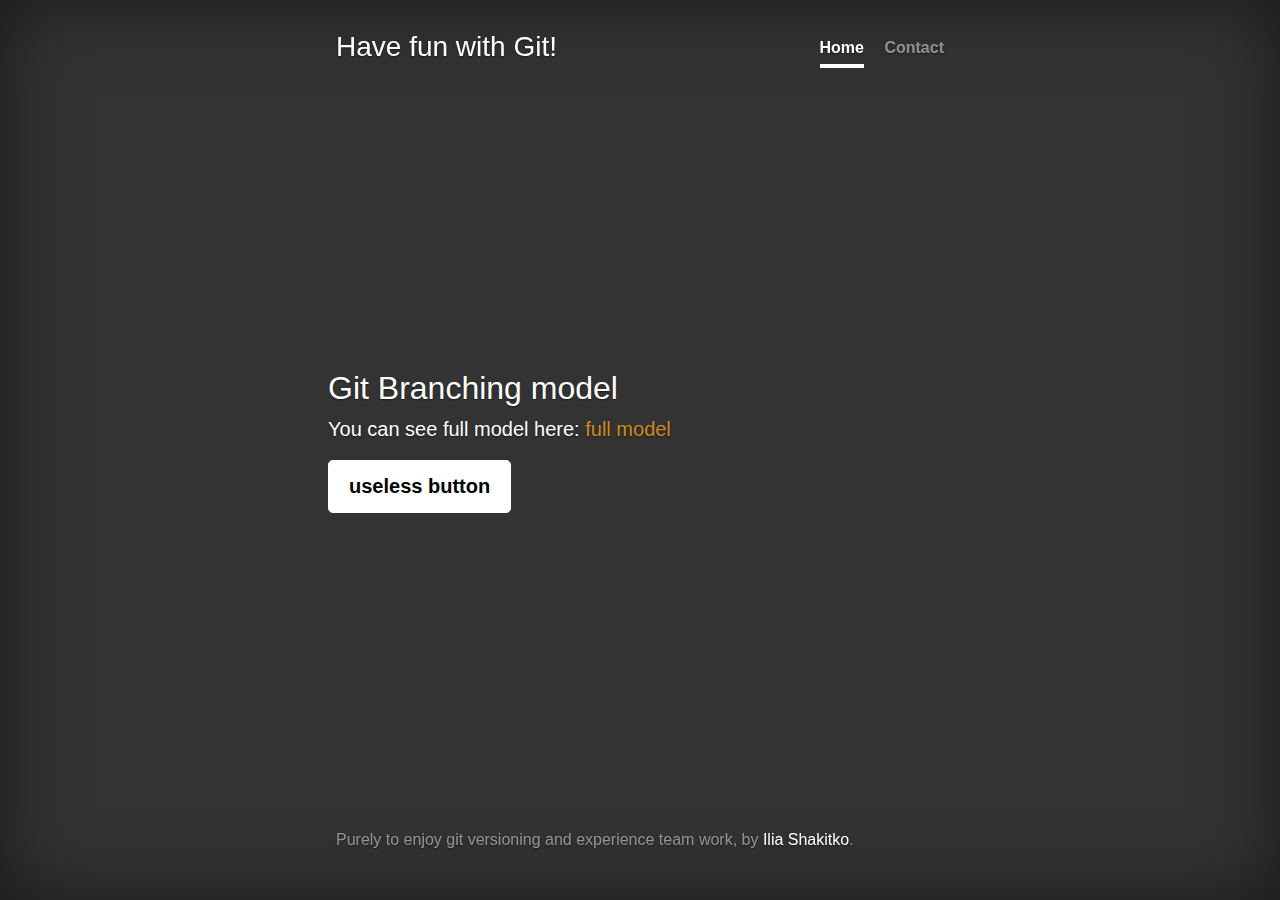
<file: index.html>
<!DOCTYPE html>
<html lang="en" hola_ext_inject="disabled"><head><meta http-equiv="Content-Type" content="text/html; charset=UTF-8">
    <meta charset="utf-8">
    <meta http-equiv="X-UA-Compatible" content="IE=edge">
    <meta name="viewport" content="width=device-width, initial-scale=1, shrink-to-fit=no">
    <!-- The above 3 meta tags *must* come first in the head; any other head content must come *after* these tags -->
    <meta name="description" content="">
    <meta name="author" content="">
    <link rel="icon" href="https://v4-alpha.getbootstrap.com/favicon.ico">

    <title>Git playground</title>

    <!-- Bootstrap core CSS -->
    <link href="css/bootstrap.min.css" rel="stylesheet">

    <!-- Custom styles for this template -->
    <link href="css/cover.css" rel="stylesheet">
  <style type="text/css"></style><style id="style-1-cropbar-clipper">/* Copyright 2014 Evernote Corporation. All rights reserved. */
.en-markup-crop-options {
    top: 18px !important;
    left: 50% !important;
    margin-left: -100px !important;
    width: 200px !important;
    border: 2px rgba(255,255,255,.38) solid !important;
    border-radius: 4px !important;
}

.en-markup-crop-options div div:first-of-type {
    margin-left: 0px !important;
}
</style></head>

  <body cz-shortcut-listen="true">

    <div class="site-wrapper">

      <div class="site-wrapper-inner">

        <div class="cover-container">

          <div class="masthead clearfix">
            <div class="inner">
              <h3 class="masthead-brand">Have fun with Git!</h3>
              <nav class="nav nav-masthead">
                <a class="nav-link active" href="#">Home</a>
                <a class="nav-link" href="contact.html">Contact</a>
              </nav>
            </div>
          </div>

          <div class="inner cover">
            <h2>Git Branching model</h2>
            <p class="lead">You can see full model here: <a class="nav-link active" href="http://nvie.com/posts/a-successful-git-branching-model/">full model</a></p>
            <p class="lead">
              <a href="#" class="btn btn-lg btn-secondary">useless button</a>
            </p>
            <p><div id="block"></div></p>
          </div>

          <div class="mastfoot">
            <div class="inner">
              <p>Purely to enjoy git versioning and experience team work, by <a href="https://github.com/svscorp">Ilia Shakitko</a>.</p>
            </div>
          </div>

        </div>

      </div>

    </div>

    <!-- Placed at the end of the document so the pages load faster -->
    <script src="js/jquery.min.js"></script>
    <script>window.jQuery || document.write('<script src="https://v4-alpha.getbootstrap.com/assets/js/vendor/jquery.min.js"><\/script>')</script>

    <!-- Uncaught Error: Bootstrap tooltips require Tether [fix] -->
    <script src="https://raw.githubusercontent.com/HubSpot/tether/master/dist/js/tether.min.js"></script>
    
    <!-- Bootstrap core JavaScript -->
    <script src="js/bootstrap.min.js"></script>

    <!-- IE10 viewport hack for Surface/desktop Windows 8 bug -->
    <script src="js/ie10-viewport-bug-workaround.js"></script>

    <!-- Custom scripts -->
    <script src="js/scripts.js"></script>
 </body></html>
</file>
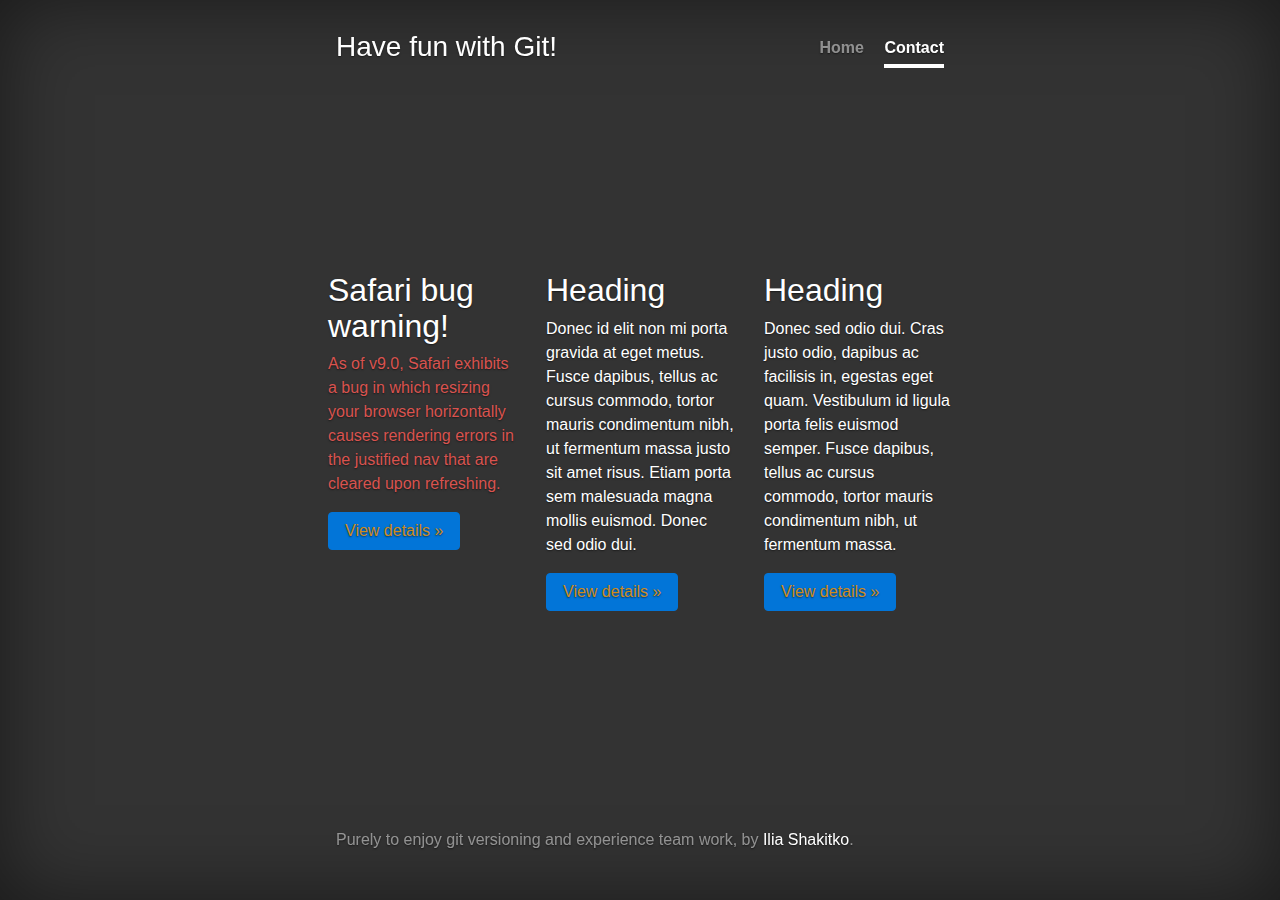
<file: contact.html>
<!DOCTYPE html>
<!-- saved from url=(0049)https://v4-alpha.getbootstrap.com/examples/cover/ -->
<html lang="en" hola_ext_inject="disabled"><head><meta http-equiv="Content-Type" content="text/html; charset=UTF-8">
    <meta charset="utf-8">
    <meta http-equiv="X-UA-Compatible" content="IE=edge">
    <meta name="viewport" content="width=device-width, initial-scale=1, shrink-to-fit=no">
    <!-- The above 3 meta tags *must* come first in the head; any other head content must come *after* these tags -->
    <meta name="description" content="">
    <meta name="author" content="">
    <link rel="icon" href="https://v4-alpha.getbootstrap.com/favicon.ico">

    <title>Git playground</title>

    <!-- Bootstrap core CSS -->
    <link href="css/bootstrap.min.css" rel="stylesheet">

    <!-- Custom styles for this template -->
    <link href="css/cover.css" rel="stylesheet">
  <style type="text/css"></style><style id="style-1-cropbar-clipper">/* Copyright 2014 Evernote Corporation. All rights reserved. */
.en-markup-crop-options {
    top: 18px !important;
    left: 50% !important;
    margin-left: -100px !important;
    width: 200px !important;
    border: 2px rgba(255,255,255,.38) solid !important;
    border-radius: 4px !important;
}

.en-markup-crop-options div div:first-of-type {
    margin-left: 0px !important;
}
</style></head>

  <body cz-shortcut-listen="true">

    <div class="site-wrapper">

      <div class="site-wrapper-inner">

        <div class="cover-container">

          <div class="masthead clearfix">
            <div class="inner">
              <h3 class="masthead-brand">Have fun with Git!</h3>
              <nav class="nav nav-masthead">
                <a class="nav-link" href="index.html">Home</a>
                <a class="nav-link active" href="#">Contact</a>
              </nav>
            </div>
          </div>

          <div class="inner cover">
           
            <!-- Example row of columns -->
            <div class="row">
              <div class="col-lg-4">
                <h2>Safari bug warning!</h2>
                <p class="text-danger">As of v9.0, Safari exhibits a bug in which resizing your browser horizontally causes rendering errors in the justified nav that are cleared upon refreshing.</p>
                <p><a class="btn btn-primary" href="#" role="button">View details &raquo;</a></p>
              </div>
              <div class="col-lg-4">
                <h2>Heading</h2>
                <p>Donec id elit non mi porta gravida at eget metus. Fusce dapibus, tellus ac cursus commodo, tortor mauris condimentum nibh, ut fermentum massa justo sit amet risus. Etiam porta sem malesuada magna mollis euismod. Donec sed odio dui. </p>
                <p><a class="btn btn-primary" href="#" role="button">View details &raquo;</a></p>
             </div>
              <div class="col-lg-4">
                <h2>Heading</h2>
                <p>Donec sed odio dui. Cras justo odio, dapibus ac facilisis in, egestas eget quam. Vestibulum id ligula porta felis euismod semper. Fusce dapibus, tellus ac cursus commodo, tortor mauris condimentum nibh, ut fermentum massa.</p>
                <p><a class="btn btn-primary" href="#" role="button">View details &raquo;</a></p>
              </div>
            </div>

          </div>

          
          <div class="mastfoot">
            <div class="inner">
              <p>Purely to enjoy git versioning and experience team work, by <a href="https://github.com/svscorp">Ilia Shakitko</a>.</p>
            </div>
          </div>

        </div>

      </div>

    </div>

    <!-- Placed at the end of the document so the pages load faster -->
    <script src="js/jquery.min.js"></script>
    <script>window.jQuery || document.write('<script src="https://v4-alpha.getbootstrap.com/assets/js/vendor/jquery.min.js"><\/script>')</script>

    <!-- Uncaught Error: Bootstrap tooltips require Tether [fix] -->
    <script src="https://raw.githubusercontent.com/HubSpot/tether/master/dist/js/tether.min.js"></script>
    
    <!-- Bootstrap core JavaScript -->
    <script src="js/bootstrap.min.js"></script>
    
    <!-- IE10 viewport hack for Surface/desktop Windows 8 bug -->
    <script src="js/ie10-viewport-bug-workaround.js"></script>

    <!-- Custom scripts -->
    <script src="js/scripts.js"></script>

 </body></html>
</file>
<file: css/cover.css>
/*
 * Globals
 */

/* Links */
a,
a:focus,
a:hover {
  color: #fff;
}

/* Custom default button */
.btn-secondary,
.btn-secondary:hover,
.btn-secondary:focus {
  color: #333;
  text-shadow: none; /* Prevent inheritance from `body` */
  background-color: #fff;
  border: .05rem solid #fff;
}


/*
 * Base structure
 */

html,
body {
  height: 100%;
  background-color: #333;
}
body {
  color: #fff;
  text-shadow: 0 .05rem .1rem rgba(0,0,0,.5);
}

/* Extra markup and styles for table-esque vertical and horizontal centering */
.site-wrapper {
  display: table;
  width: 100%;
  height: 100%; /* For at least Firefox */
  min-height: 100%;
  -webkit-box-shadow: inset 0 0 5rem rgba(0,0,0,.5);
          box-shadow: inset 0 0 5rem rgba(0,0,0,.5);
}
.site-wrapper-inner {
  display: table-cell;
  vertical-align: top;
}
.cover-container {
  margin-right: auto;
  margin-left: auto;
}

/* Padding for spacing */
.inner {
  padding: 2rem;
}


/*
 * Header
 */

.masthead {
  margin-bottom: 2rem;
}

.masthead-brand {
  margin-bottom: 0;
}

.nav-masthead .nav-link {
  padding: .25rem 0;
  font-weight: bold;
  color: rgba(255,255,255,.5);
  background-color: transparent;
  border-bottom: .25rem solid transparent;
}

.nav-masthead .nav-link:hover,
.nav-masthead .nav-link:focus {
  border-bottom-color: rgba(255,255,255,.25);
}

.nav-masthead .nav-link + .nav-link {
  margin-left: 1rem;
}

.nav-masthead .active {
  color: #fff;
  border-bottom-color: #fff;
}

@media (min-width: 48em) {
  .masthead-brand {
    float: left;
  }
  .nav-masthead {
    float: right;
  }
}


/*
 * Cover
 */

.cover {
  padding: 0 1.5rem;
}
.cover .btn-lg {
  padding: .75rem 1.25rem;
  font-weight: bold;
}


/*
 * Footer
 */

.mastfoot {
  color: rgba(255,255,255,.5);
}


/*
 * Affix and center
 */

@media (min-width: 40em) {
  /* Pull out the header and footer */
  .masthead {
    position: fixed;
    top: 0;
  }
  .mastfoot {
    position: fixed;
    bottom: 0;
  }
  /* Start the vertical centering */
  .site-wrapper-inner {
    vertical-align: middle;
  }
  /* Handle the widths */
  .masthead,
  .mastfoot,
  .cover-container {
    width: 100%; /* Must be percentage or pixels for horizontal alignment */
  }
}

@media (min-width: 62em) {
  .masthead,
  .mastfoot,
  .cover-container {
    width: 42rem;
  }
}

/* ADDITIONAL STYLES */
.cover a {
  color: #CE8C1D;
}

p.lead a.btn {
  color: #000;
}

.cover a:hover {
  text-decoration: underline;
}
</file>
